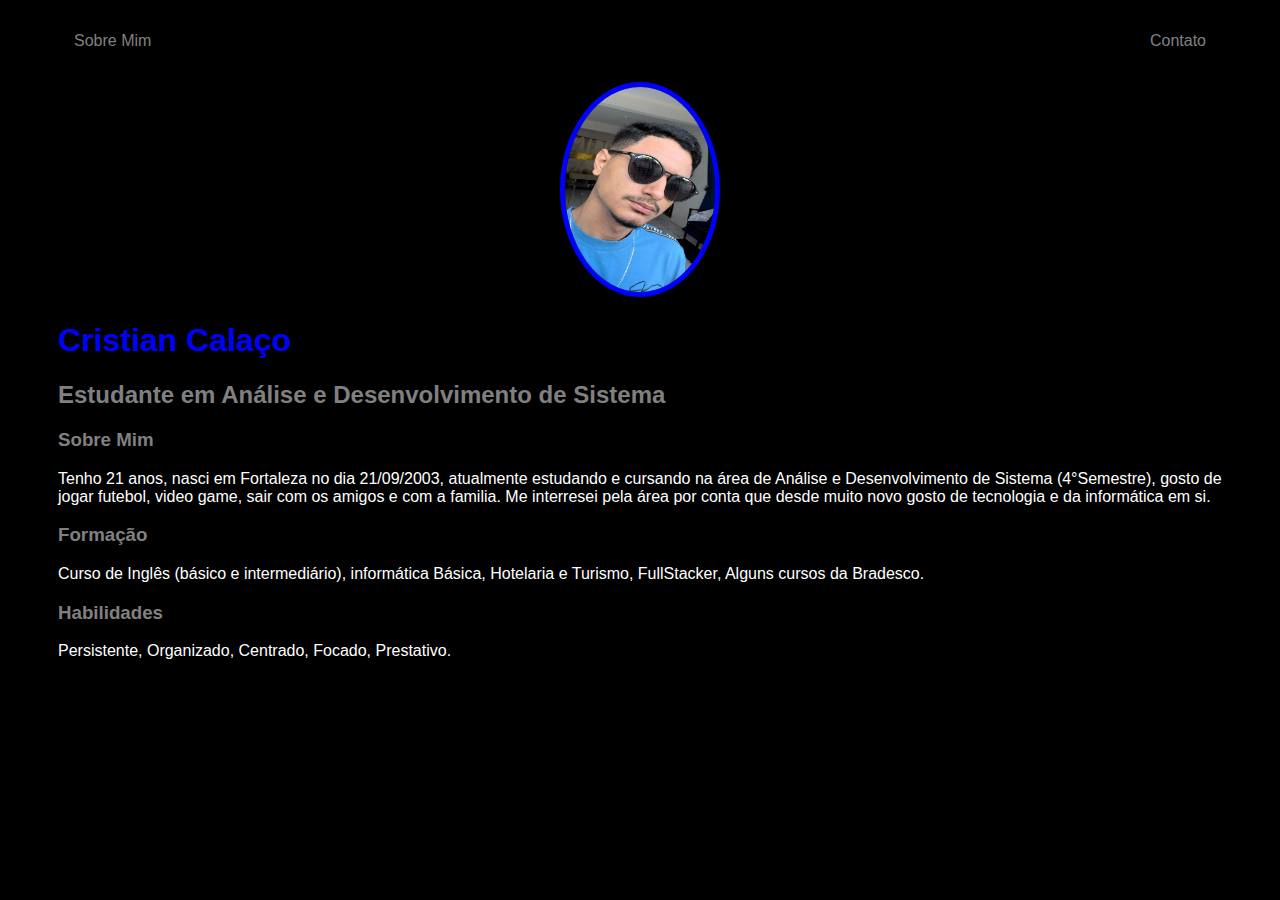
<file: index.html>
<!DOCTYPE html>
<html lang="en">
<head>
    <meta charset="UTF-8">
    <meta name="viewport" content="width=device-width, initial-scale=1.0">
    <title>Cristian Calaço</title>
    <link rel="stylesheet" href="index.css">
</head>
<body>
    <div class="container">
        <nav>
            <ul>
                <li>
                    <a href="index.html">Sobre Mim</a>
                </li>
                <li>
                    <a href="contato.html">Contato</a>
                </li>
            </ul>
           </nav> 
           <header>
            <div class="center">
            <img src="./img/CRC.jpeg" alt="imagem">
            </div>
            <h1>Cristian Calaço</h1>
            <h2>Estudante em Análise e Desenvolvimento de Sistema</h2>
           </header>
           <main>
            <section>
                <h3>Sobre Mim</h3>
                <p>Tenho 21 anos, nasci em Fortaleza no dia 21/09/2003, atualmente estudando e cursando na área de Análise e Desenvolvimento de Sistema (4°Semestre),
             gosto de jogar futebol, video game, sair com os amigos e com a familia. Me interresei pela área por conta que desde muito novo gosto de tecnologia e 
             da informática em si.
                </p>
            </section>
            <section>
                <h3>Formação</h3>
                <p>Curso de Inglês (básico e intermediário), informática Básica, Hotelaria e Turismo, 
                    FullStacker, Alguns cursos da Bradesco.
                </p>
            </section>
            <section>
                <h3>Habilidades</h3>
                <p>Persistente, Organizado, Centrado, Focado, Prestativo.
                </p>
            </section>
           </main>
    </div>

</body>
</html>
</file>
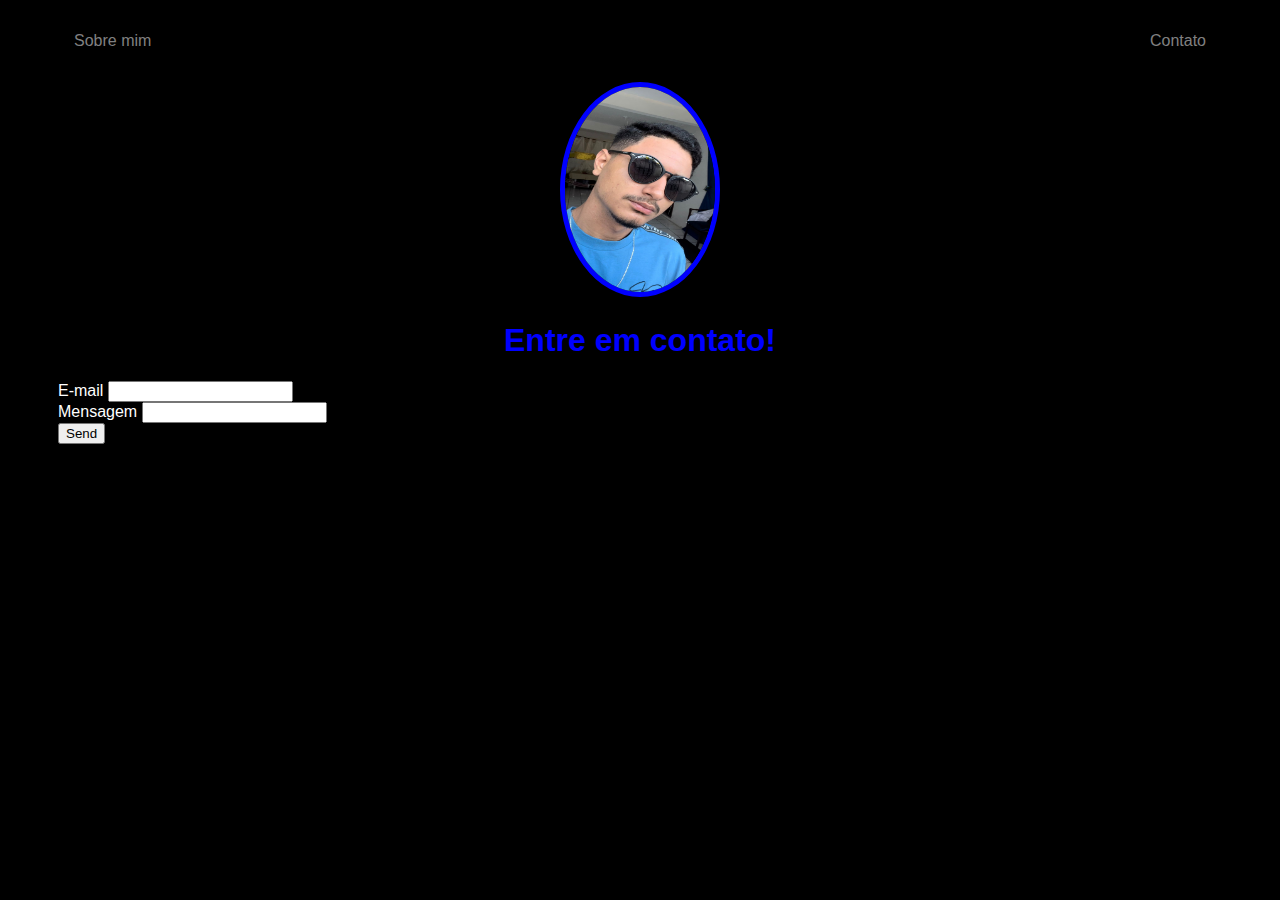
<file: contato.html>
<!DOCTYPE html>
<html lang="en">

    <head>
        <meta charset="UTF-8">
        <meta http-equiv="X-UA-Compatible" content="IE=edge">
        <meta name="viewport" content="width=device-width, initial-scale=1.0">
        <title>Contato</title>
        <link rel="stylesheet" href="index.css">
    </head>

    <body>
        <div class="container">
            <nav>
                <ul>
                    <li>
                        <a href="index.html">Sobre mim</a>
                    </li>
                    <li>
                        <a href="contato.html">Contato</a>
                    </li>
                </ul>
            </nav>

            <header class="center">
                <div>
                    <img src="./img/CRC.jpeg"></img>
                </div>
                <h1>Entre em contato!</h1>
            </header>
            <form class="contact-form" action="https://formsubmit.co/cristianribeirocalaco210903@gmail.com" method="POST">
                <div>
                    <label for="email">E-mail</label>
                    <input type="email" name="email" required>
                </div>
                <div>
                    <label for="message">Mensagem</label>
                    <input type="text" id="message" name="message" required>
                </div>
                <button type="submit">Send</button>
                <input type="hidden" name="_next" value="https://cristian.github.io/easy-portfolio/thanks.html">
                <input type="hidden" name="_subject" value="New submission!">
            </form>
        </div>
    </body
</file>
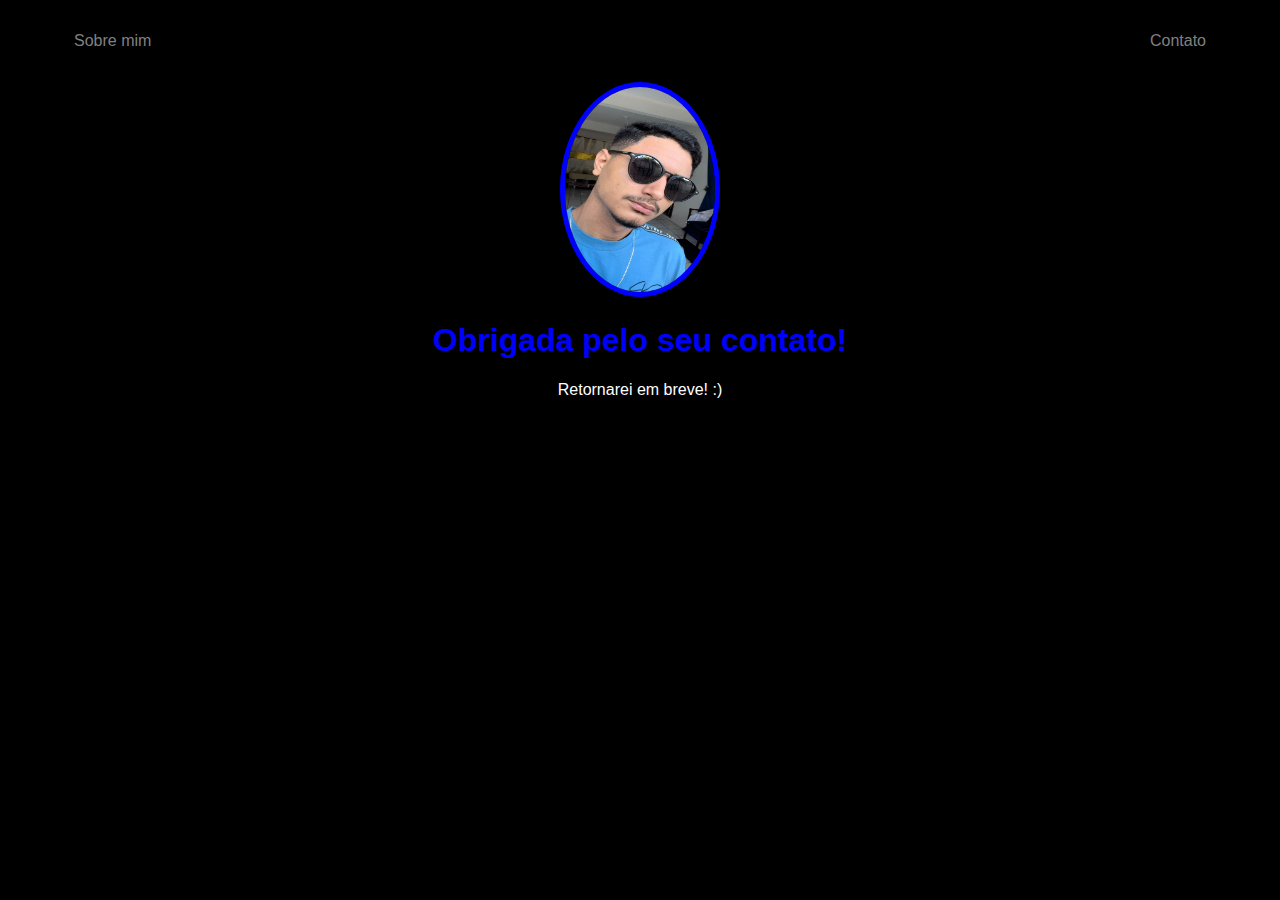
<file: thanks.html>
<!DOCTYPE html>
<html lang="en">

    <head>
        <meta charset="UTF-8">
        <meta http-equiv="X-UA-Compatible" content="IE=edge">
        <meta name="viewport" content="width=device-width, initial-scale=1.0">
        <title>Contact</title>
        <link rel="stylesheet" href="index.css">
    </head>

    <body>
        <div class="container">
            <nav>
                <ul>
                    <li>
                        <a href="index.html">Sobre mim</a>
                    </li>
                    <li>
                        <a href="contato.html">Contato</a>
                    </li>
                </ul>
            </nav>

            <header class="center">
                <div>
                    <img src="./img/CRC.jpeg"></img>
                </div>
                <h1>Obrigada pelo seu contato!</h1>
                <p>Retornarei em breve! :)</p>
            </header>
        </div>
    </body
</file>
<file: index.css>
body{
    color: white;
    background-color: black;
    font-family: Arial, Helvetica, sans-serif;
}

ul{
    display: flex;
    justify-content: space-between;
    list-style-type: none;
    align-items: center;
    padding: 16px;
}

a{
    color: grey;
    text-decoration: none;
}

img{
    width: 150px;
    height: 205px;
    border-radius: 50%;
    border: 5px solid blue;
}

.center{
    text-align: center;
}

h1{
    color: blue;
}

h2{
    color: grey
}

h3{
    color: grey;
}

.container{
    padding: 0px 50px;
}

nav a:hover{
    color: blue;
}
</file>
